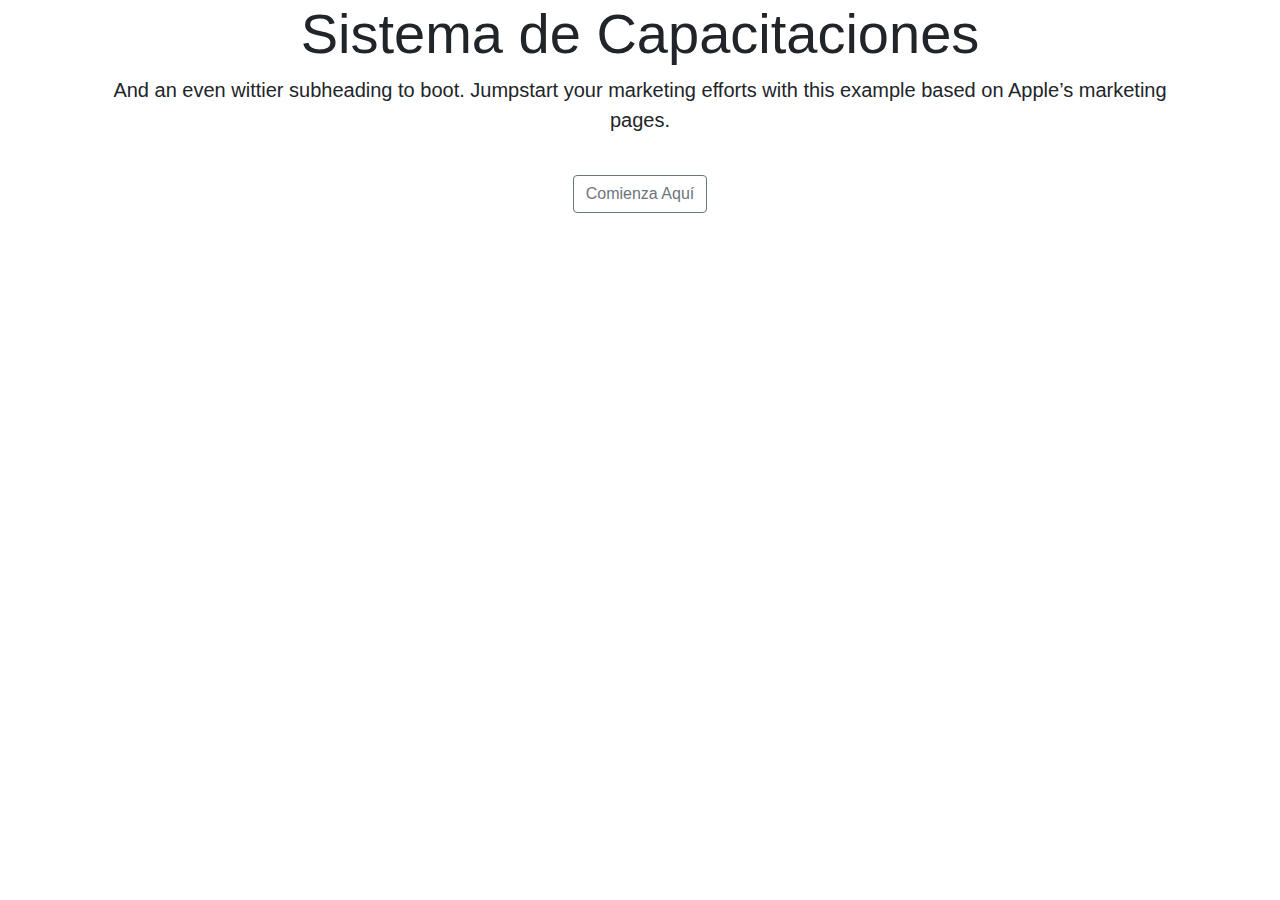
<file: index.html>
<!doctype html>
<html lang="en">

<head>
  <!-- Required meta tags -->
  <meta charset="utf-8">
  <meta name="viewport" content="width=device-width, initial-scale=1, shrink-to-fit=no">

  <!-- Bootstrap CSS -->
  <link rel="stylesheet" href="/JS/Lib/Bootstrap/bootstrap.min.css">

  <title>Sistema de Capacitaciones</title>
</head>

<body class="container">
  
  <div class="text-center">
    <div>
      <h1 class="display-4 font-weight-normal">Sistema de Capacitaciones</h1>
      <p class="lead font-weight-normal">And an even wittier subheading to boot. Jumpstart your marketing
        efforts with this example based on Apple’s marketing pages.</p>
    </div>
    <br>
    <a class="btn btn-outline-secondary" href="./MODULOS/Login/login.html" >Comienza Aquí</a>
  </div>


  <script src="/JS/Lib/Bootstrap/jquery-3.6.4.js"></script>
  <script src="/JS/Lib/Bootstrap/popper.min.js"></script>
  <script src="/JS/Lib/Bootstrap/bootstrap.min.js"></script>


</body>

</html>
</file>
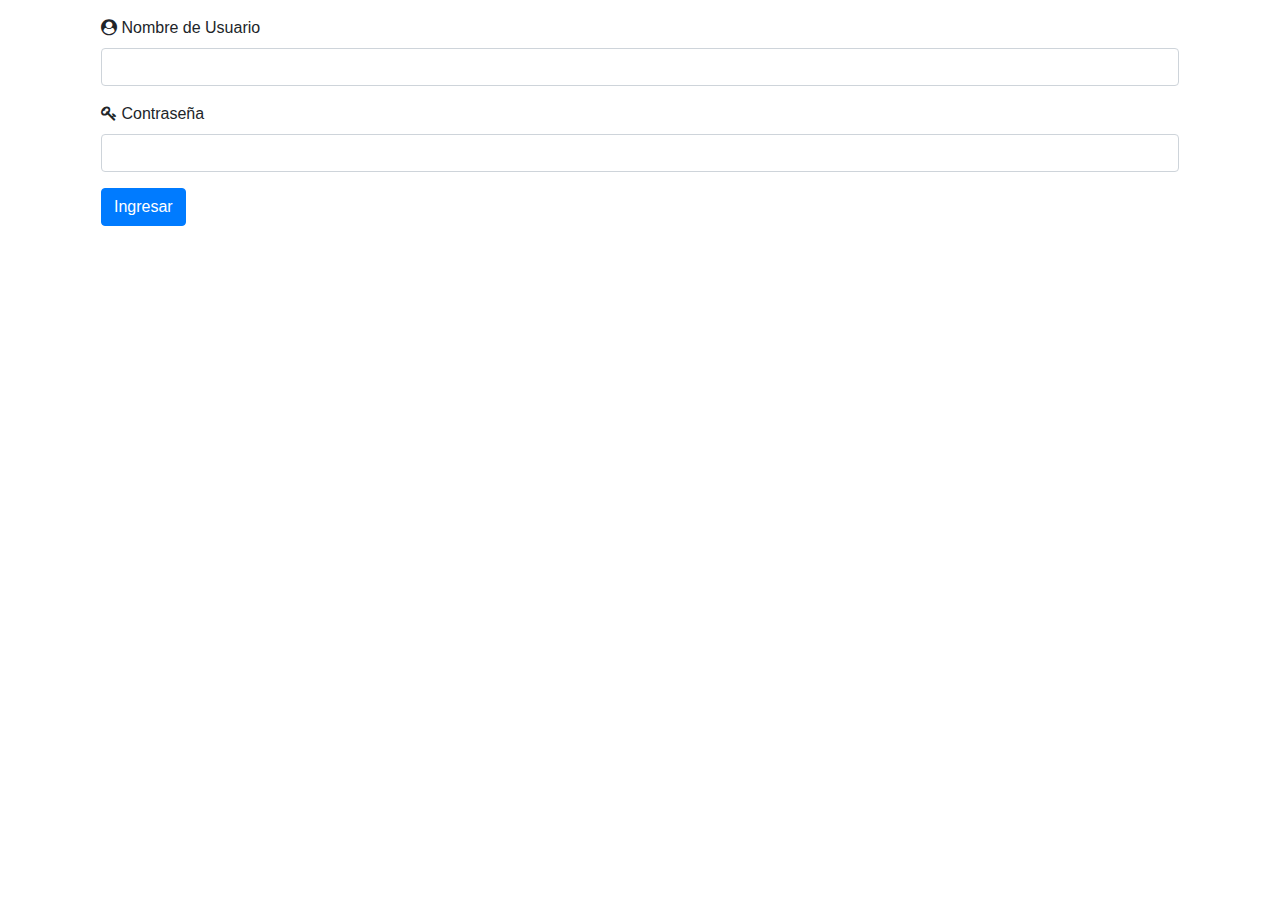
<file: MODULOS/Capacitaciones/bandeja_Capacitaciones.html>
<!doctype html>
<html lang="en">

<head>
    <!-- Required meta tags -->
    <meta charset="utf-8">
    <meta name="viewport" content="width=device-width, initial-scale=1, shrink-to-fit=no">

    <!-- Bootstrap CSS -->
    
    <link rel="stylesheet" href="/JS/Lib/Bootstrap/bootstrap.min.css">
    <link rel="stylesheet" href="/JS/Lib/Datatable/jquery.dataTables.min.css">

    <title>Sistema de Capacitaciones</title>
</head>

<body class="container text-center">

    <nav class="navbar navbar-expand-lg navbar-light bg-light">
        <a class="navbar-brand" href="#">Navbar</a>
        <button class="navbar-toggler" type="button" data-toggle="collapse" data-target="#navbarNav" aria-controls="navbarNav" aria-expanded="false" aria-label="Toggle navigation">
          <span class="navbar-toggler-icon"></span>
        </button>
        <div class="collapse navbar-collapse" id="navbarNav">
          <ul class="navbar-nav">
            <li class="nav-item active">
              <a class="nav-link" href="#">Inicio<span class="sr-only">(current)</span></a>
            </li>
            <li class="nav-item">
              <a class="nav-link" href="/MODULOS/Administracion/registro_curso.html">Registro Cursos</a>
            </li>
            <li class="nav-item">
              <a class="nav-link" href="#">Pricing</a>
            </li>
            <li class="nav-item">
              <a class="nav-link disabled">Disabled</a>
            </li>
          </ul>
        </div>
      </nav>

    <div class="container">
        <h3>Bienvenido, <span id="ID_UserLogin"></span></h3>
        <div>
            <p> Usted tiene <span id="ID_NroCursos"></span> cursos.</p>
        </div>
        <hr>

        <!--Acá ira mi tabla-->
        <div>
            <table id="ID_TABLE_DATA">
                <thead>
                    <tr>
                        <th>Cursos</th>    
                        <th>Creditos</th>
                        <th>Turno</th>
                        <th>Docente</th>  
                    </tr>
                </thead>

                <tbody>

                </tbody>

            </table>
        </div>
    </div>



    <script src="/JS/Lib/Bootstrap/jquery-3.6.4.js"></script>
    <script src="/JS/Lib/Bootstrap/popper.min.js"></script>
    <script src="/JS/Lib/Bootstrap/bootstrap.min.js"></script>
    <script src="/JS/Lib/Datatable/jquery.dataTables.min.js"></script>
    <script src="/JS/app.js"></script>
    <script src="/JS/Mod_Capacitaciones/mod_capacitaciones.js"></script>

</body>

</html>
</file>
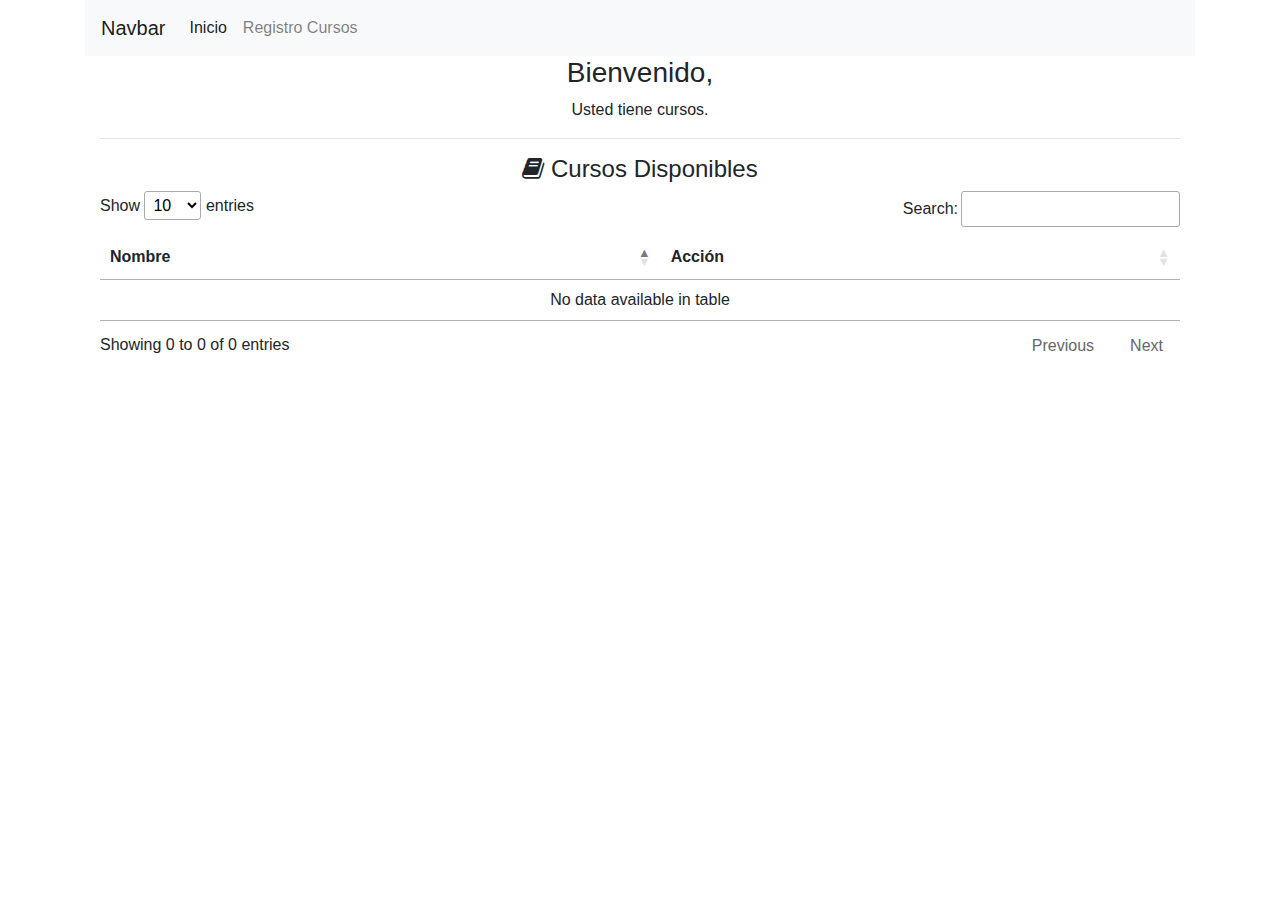
<file: MODULOS/Cursos/bandeja_curso.html>
<!doctype html>
<html lang="en">

<head>
    <!-- Required meta tags -->
    <meta charset="utf-8">
    <meta name="viewport" content="width=device-width, initial-scale=1, shrink-to-fit=no">

    <!-- Bootstrap CSS -->

    <link rel="stylesheet" href="/JS/Lib/Bootstrap/bootstrap.min.css">
    <link rel="stylesheet" href="/JS/Lib/Datatable/jquery.dataTables.min.css">
    <link rel="stylesheet" href="/JS/Lib/FontAwesome/font-awesome.css">

    <title>Sistema de Capacitaciones</title>
</head>

<body class="container text-center">

    <nav class="navbar navbar-expand-lg navbar-light bg-light">
        <a class="navbar-brand" href="#">Navbar</a>
        <button class="navbar-toggler" type="button" data-toggle="collapse" data-target="#navbarNav"
            aria-controls="navbarNav" aria-expanded="false" aria-label="Toggle navigation">
            <span class="navbar-toggler-icon"></span>
        </button>
        <div class="collapse navbar-collapse" id="navbarNav">
            <ul class="navbar-nav">
                <li class="nav-item active">
                    <a class="nav-link" href="/MODULOS/Capacitaciones/bandeja_Capacitaciones.html">Inicio<span
                            class="sr-only">(current)</span></a>
                </li>
                <li class="nav-item">
                    <a class="nav-link" href="/MODULOS/Administracion/registro_curso.html">Registro Cursos</a>
                </li>
            </ul>
        </div>
    </nav>

    <div class="container">
        <h3>Bienvenido, <span id="ID_UserLogin"></span></h3>
        <div>
            <p> Usted tiene <span id="ID_NroCursos"></span> cursos.</p>
        </div>
        <hr>

        <!--Acá ira mi tabla-->
        <h4><i class="fa fa-book" aria-hidden="true"></i> Cursos Disponibles</h4>
        <div>
            <table id="ID_TABLE_CURSOS">
                <thead>
                    <tr>
                        <th>Nombre</th>
                        <th>Acción</th>
                    </tr>
                </thead>

                <tbody>

                </tbody>

            </table>
        </div>
    </div>



    <script src="/JS/Lib/Bootstrap/jquery-3.6.4.js"></script>
    <script src="/JS/Lib/Bootstrap/popper.min.js"></script>
    <script src="/JS/Lib/Bootstrap/bootstrap.min.js"></script>
    <script src="/JS/Lib/Datatable/jquery.dataTables.min.js"></script>
    <script src="/JS/app.js"></script>
    <script src="/JS/Mod_Cursos/bandeja_curso.js"></script>

</body>

</html>


<!-- Modal -->
<div class="modal fade" id="ID_Modal_Curso" data-backdrop="static" data-keyboard="false" tabindex="-1"
    aria-labelledby="ID_Modal_CursoLabel" aria-hidden="true">
    <div class="modal-dialog">
        <div class="modal-content">
            <div class="modal-header">
                <h5 class="modal-title" id="ID_Modal_CursoLabel"></h5>
                <button type="button" class="close" data-dismiss="modal" aria-label="Close">
                    <span aria-hidden="true">&times;</span>
                </button>
            </div>
            <div class="modal-body">
                <div>
                    <h5>Detalles del pokemon:</h5>
                    <p>Experiencia Base: 456<br> 
                       Peso: 6 <span>KG</span>
                    </p>                    
                </div>
                <div>
                    <h5>Habilidades del pokemon:</h5>
                    <p>Habilidades
                    </p>                    
                </div>
            </div>
            <div class="modal-footer">
                <button type="button" class="btn btn-secondary" data-dismiss="modal">Cerrar</button>
            </div>
        </div>
    </div>
</div>
</file>
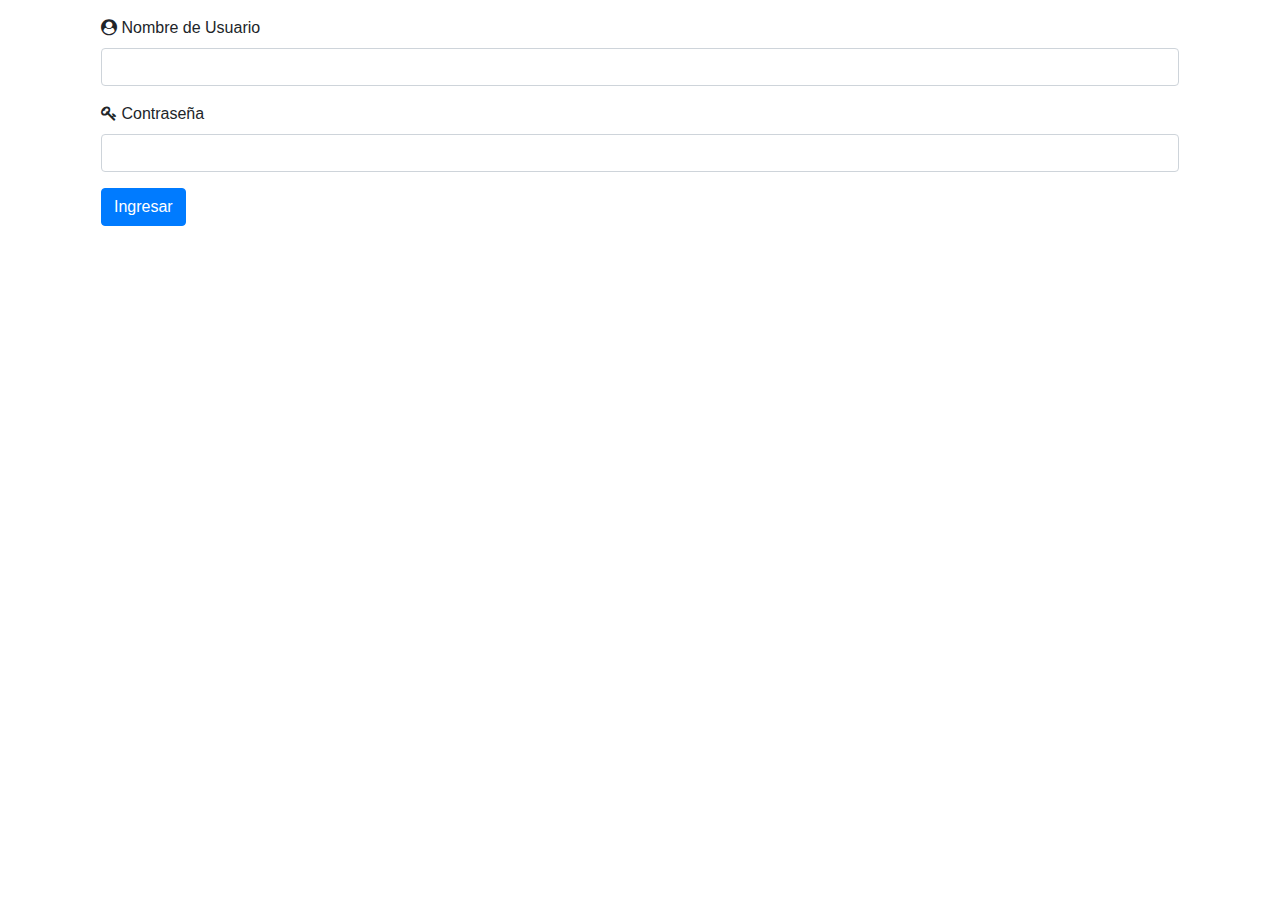
<file: MODULOS/Login/login.html>
<!doctype html>
<html lang="en">

<head>
    <!-- Required meta tags -->
    <meta charset="utf-8">
    <meta name="viewport" content="width=device-width, initial-scale=1, shrink-to-fit=no">

    <!-- Bootstrap CSS -->
    <link rel="stylesheet" href="/JS/Lib/Bootstrap/bootstrap.min.css">
    <link rel="stylesheet" href="/JS/Lib/FontAwesome/font-awesome.css">

    <title>Sistema de Capacitaciones</title>
</head>

<body class="container">

    <div class="p-3">
        <div class="form-group">
            <label for="ID_Nombre_Usuario"><i class="fa fa-user-circle" aria-hidden="true"></i> Nombre de Usuario</label>
            <input type="text" class="form-control" id="ID_Nombre_Usuario">
        </div>
        <div class="form-group">
            <label for="ID_Contrasenia"><i class="fa fa-key" aria-hidden="true"></i> Contraseña</label>
            <input type="password" class="form-control" id="ID_Contrasenia">
        </div>

        <a class="btn btn-primary" id="ID_IniciarSesion">Ingresar</a>

        <br>
        <small id="ID_MensajeError" style="display: none;">Usuario o Contraseña incorrectos</small>
    </div>


    <script src="/JS/Lib/Bootstrap/jquery-3.6.4.js"></script>
    <script src="/JS/Lib/Bootstrap/popper.min.js"></script>
    <script src="/JS/Lib/Bootstrap/bootstrap.min.js"></script>
    <script src="/JS/app.js"></script>
    <script src="/JS/Mod_Login/mod_login.js"></script>

</body>

</html>
</file>
